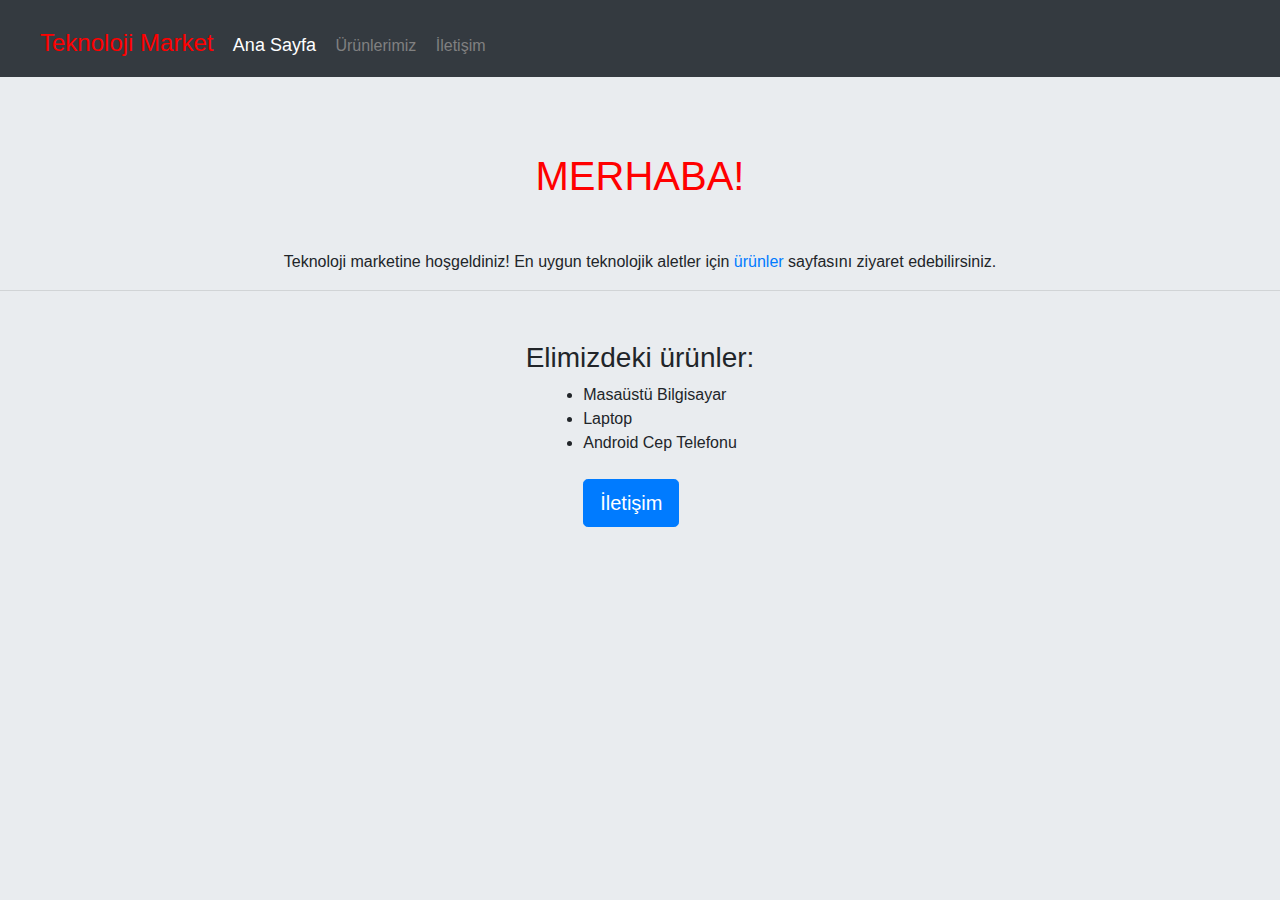
<file: index.html>
<!doctype html>
<html lang="en">
  <head>
    <title>Title</title>
    <!-- Required meta tags -->
    <meta charset="utf-8">
    <meta name="viewport" content="width=device-width, initial-scale=1, shrink-to-fit=no">

    <!-- Bootstrap CSS -->
    <link rel="stylesheet" href="https://stackpath.bootstrapcdn.com/bootstrap/4.3.1/css/bootstrap.min.css" integrity="sha384-ggOyR0iXCbMQv3Xipma34MD+dH/1fQ784/j6cY/iJTQUOhcWr7x9JvoRxT2MZw1T" crossorigin="anonymous">
    <link rel="stylesheet" href="style.css">
</head>
  <body class="bgColor">
    <!-- NAVBAR -->
    <div class="row bg-dark">
        <div class="col-12">
    <nav class="menu">
        <ul>
            <li><a href="index.html" style="color: red; font-size: x-large;">Teknoloji Market</a></li>
            <li><a href="index.html" style="color: white; font-size: large;">Ana Sayfa</a></li>
            <li><a href="product.html" style="color: gray;" >Ürünlerimiz</a></li>
            <li><a href="contact.html" style="color: gray;" >İletişim</a></li>
        </ul>
    </nav>
</div>
</div>
<!-- NAVBAR -->
<!-- Content -->
    <section>
        <!-- Articles -->
        <h1 class="header">MERHABA!</h1>
        <p class="paragraph">Teknoloji marketine hoşgeldiniz! En uygun teknolojik aletler için <a href="product.html">ürünler</a> sayfasını ziyaret edebilirsiniz.</p>
        <hr>
        <div class="merkez">
        <h3 class="paragraph">Elimizdeki ürünler:</h3>
            <ul>
                <li>Masaüstü Bilgisayar</li>
                <li>Laptop</li>
                <li>Android Cep Telefonu</li>
                <br>
                <a class="btn btn-primary btn-lg" href="contact.html" role="button">İletişim</a>
            </ul>
        </div>
        <!-- Articles -->
    </section>
<!-- Content -->

    <!-- Optional JavaScript -->
    <!-- jQuery first, then Popper.js, then Bootstrap JS -->
    <script src="https://code.jquery.com/jquery-3.3.1.slim.min.js" integrity="sha384-q8i/X+965DzO0rT7abK41JStQIAqVgRVzpbzo5smXKp4YfRvH+8abtTE1Pi6jizo" crossorigin="anonymous"></script>
    <script src="https://cdnjs.cloudflare.com/ajax/libs/popper.js/1.14.7/umd/popper.min.js" integrity="sha384-UO2eT0CpHqdSJQ6hJty5KVphtPhzWj9WO1clHTMGa3JDZwrnQq4sF86dIHNDz0W1" crossorigin="anonymous"></script>
    <script src="https://stackpath.bootstrapcdn.com/bootstrap/4.3.1/js/bootstrap.min.js" integrity="sha384-JjSmVgyd0p3pXB1rRibZUAYoIIy6OrQ6VrjIEaFf/nJGzIxFDsf4x0xIM+B07jRM" crossorigin="anonymous"></script>
  </body>
</html>
</file>
<file: style.css>
.menu li{
    display: inline;
    margin-right: 15px;
    
}
.menu ul{
    text-align: left;
    margin-top: 25px;
    
}
.bgColor{
    background-color: #E9ECEF;
}
.header{
    text-align: center;
    margin-top: 75px;
    color: red;
}
.paragraph{
    text-align: center;
    margin-top: 50px;
    
}
.merkez ul {
    display: table;
    margin: 0 auto;
    
}
.rowTop{
    margin-top: 50px;
    margin-bottom: 50px;
}
.card-text{
    background-color: darkgray;
    border: 5px ;
    width: max-content;

    border-radius: 5px;
    
}
.card-img{
    width: 100%;
height: 40vh;
object-fit: cover;
}
</file>
